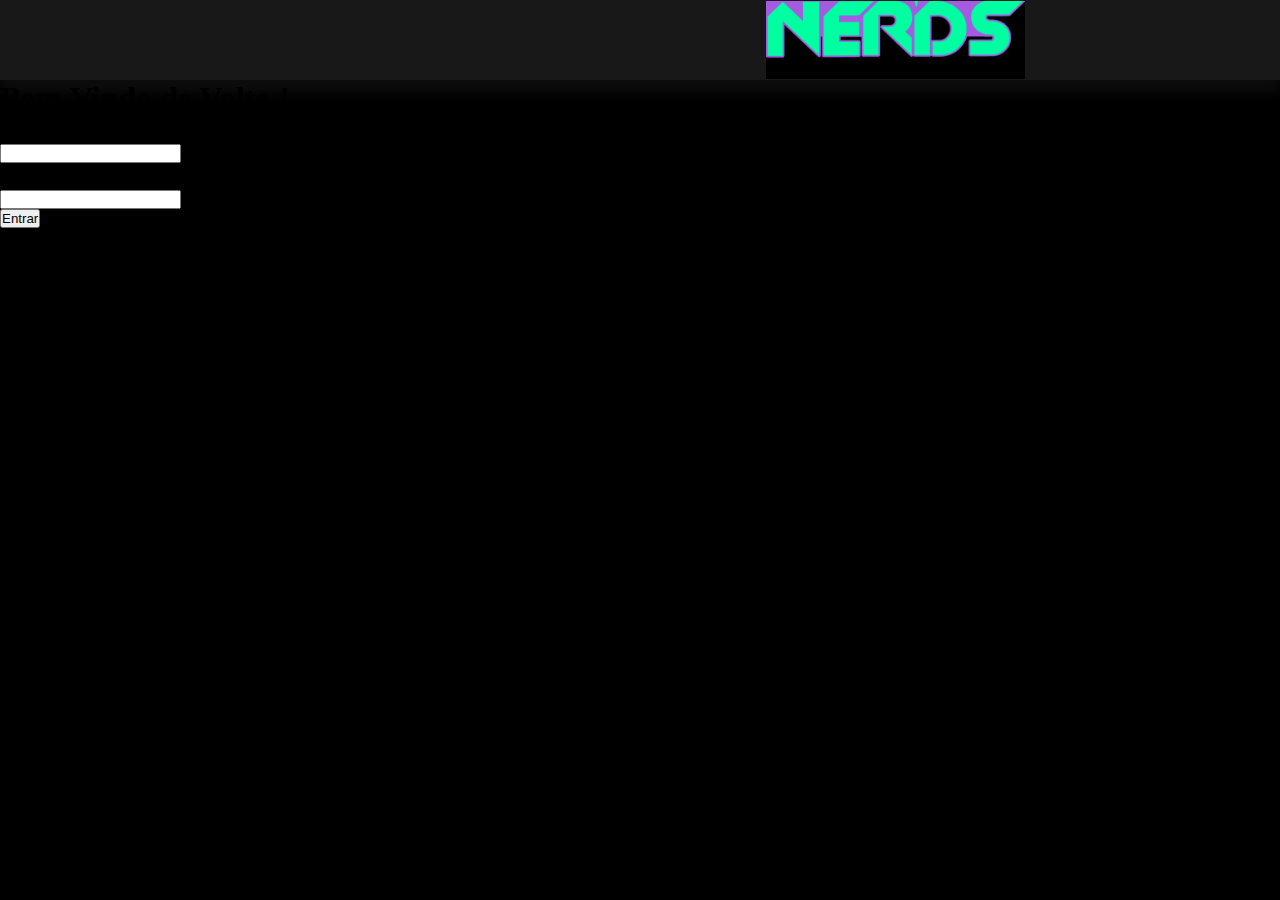
<file: login.html>
<!DOCTYPE html>
<html lang="pt-br">

<head>
    <meta charset="UTF-8">
    <meta name="viewport" content="width=device-width, initial-scale=1.0">
    <title>Document</title>
    <link rel="stylesheet" href="css/style.css">
    <link rel="stylesheet" href="https://fontawesome.com/v4.7.0/icons/">
</head>

<body>
    <header class="cabecalho">
        <div class="menu">
            <i class="fas fa-bars"></i>
            <img src="images/logo.png" alt="logo do projeto">
        </div>
    </header>

    <main>

        <div class="campo">
            <h1>
                Bem Vindo de Volta !
            </h1>

            <div class="login">
                <h2>Email</h2>
                <form action="email" method="GET">
                    <input type="email" name="email" id="EMAIL">
                </form>

                <h2>Senha</h2>
                <form action="senha" method="GET">
                    <input type="password" name="senha" id="SENHA">
                </form>
                <button>Entrar</button>
            </div>
        </div>


    </main>


</body>

</html>
</file>
<file: css/style.css>
*{
    margin: 0;
    padding: 0;
}
body{
width: 100%;
height: 100%;
background-color: black ;
  
}
.container{
    width: 80%;
    height: 100%;
    margin: auto;
    color: white;
    
}
/*  --------------- INICIO HEADER-------------------*/
header{
    width: 100%;
    height: 80px;
    background-color:rgb(24, 24, 24);
    font-family: 'Segoe UI', Tahoma, Geneva, Verdana, sans-serif;
}
.friends img{
    border-radius: 100%;
    height: 50px;
}
.menu{
    width: 100%;
    height: 80px;
    display: flex;
    justify-content: space-around;
    align-items: center;
    box-shadow: 0px 13px 10px rgba(24, 24, 24, 0.5);
}
.friends img{
    width: 60px;
}
.logo img{
    width: 140px;
}
.icon .fa-bars{
    font-size: 2em;
    color: white;
}
.menu #navegar{
    position: absolute;
    top: 80px;
    background-color: rgb(43, 43, 43);
    width: 100%;
    right: 0;
    color: white;
    display: none;
    margin-bottom: 90px;
}
#navegar a{
    text-decoration: none;
    color: white;
}

li{
    margin: 10px;
}
/*  ---------------FIM STYLE HEADER-------------------*/

/* ----------------- INICIO MAIN ---------------------------*/
.banner{
    margin-top: 50px;
    width: 100%;
}
.banner img{
    width: 100%;
}
.banner .fa-play{
    position: absolute;
    top: 210px;
    width: 100%;
    height: 100%;
    font-size: 4em;
    color: purple;
    text-align: center;
    background-position: center;
}

/* ------------------------ INICIO SECTION NOTICIAS ----------------*/
.info{
    width: 100%;
height: 100%;
background-image: url(../img/Desktop.jpg);
background-size: 100%;
}
.info .container{
    text-align: center;
    display: flex;
    flex-wrap: wrap;
    justify-content: space-evenly;
}
.card{
    width: 40%;
}
.card img{
    width: 100px;
}
.card h2{
    font-size: 0.9em;
}
.card p{
    margin: 10px;
    font-size: 0.7em;
}
/* ------------------------ FIM SECTION NOTICIAS ----------------*/

/* ------------------------ INICIO SECTION STREAM ----------------*/
.stream{
    width: 100%;
    height: 100%;
    margin-top: 30px;
    color: white;
    background-image: url(../img/stream.jpg);
    background-size: cover;
    background-repeat: no-repeat;
}
.stream h2{
    text-align: center;
}
.ctn{
    width: 80%;
    height: 100%;
    margin: auto;
    display: flex;
    justify-content: space-around;
    flex-wrap: wrap;

}
.you{
    width: 30%;
    height: 150px;
    margin: 10px;
}
.streamer{
    width: 100%;
    height: 75%;
    border-radius: 100%;
}
.streamer img{
    width: 100%;
    border-radius: 100%;
}
.gamer{
width: 100%;
height: 100%;

display: flex;
justify-content: space-evenly;
flex-wrap: wrap;
}
.gamer p{
    font-size: 0.8em;

}
.ao_vivo{
    width: 10%;
    height: 7%;
    background-color: red;
    border-radius: 100%;
    margin-top: 2px;
}

/* ------------------------ FIM SECTION STREAM ----------------*/

/* ------------------------ INICIO SECTION EQUIPE ----------------*/

.equipe{
    margin-top: 20px;
    width: 100%;
    height: 100%;
background-image: url(../img/Desktop.jpg);
background-size: 100%;
}
.equipe .container{
    display: flex;
    justify-content: space-between;
    flex-wrap: wrap;
}
  .equipe .container h2{
    text-align: center;
    width: 100%;
    padding-bottom: 30px;
}
.equipe .container p{
    width: 100%;
    text-align: center;
    padding-top: 15px;
}
.m1{
    margin-top: 15px;
    width: 40%;
    height: 100%;
    display: flex;
    flex-direction: column;
}
.m1 img{
    width: 100%;
}

/* ------------------------ FIM SECTION EQUIPE ----------------*/

@media (max-width: 760px;)
</file>
